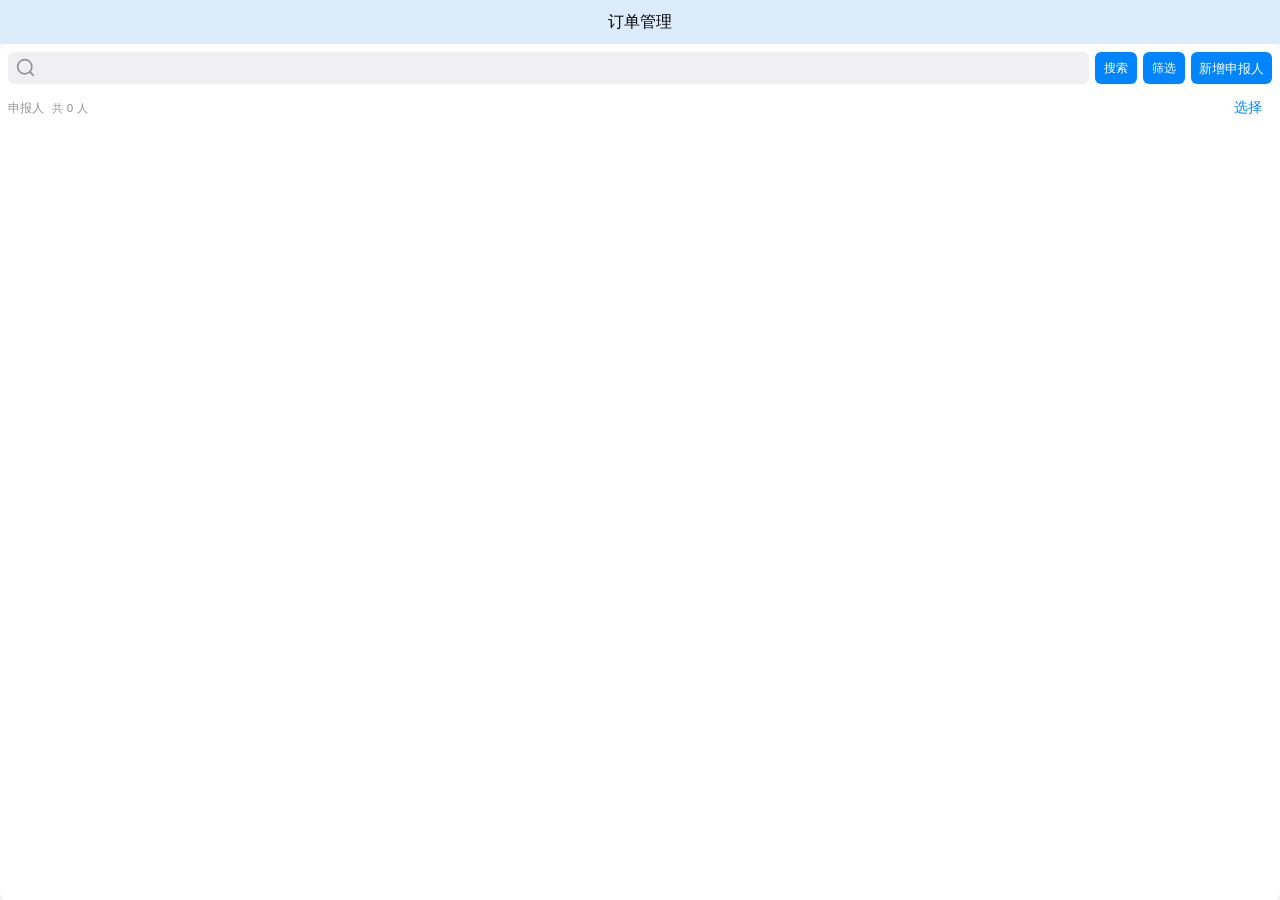
<file: QingSongStats/LegacyResources/OrdersWeb/orders-ui.html>
<!doctype html><html lang="zh-CN"><meta charset="utf-8"><meta name="viewport" content="width=device-width,initial-scale=1"><link rel="stylesheet" href="orders-donor.css"><style>html,body{width:100%;height:100%;margin:0}body{display:block;padding:0}.app{position:fixed;inset:0;height:auto;min-height:0}.screen{bottom:0}.declarant-detail,.declarant-settings{bottom:0} .bulk-actions{position:sticky;bottom:0} </style><body><main class="app" id="app">        <section class="screen orders-screen active" data-screen="orders" aria-label="订单页">
          <header class="primary-page-header"><h1>订单管理</h1><button id="refreshDraws" class="draw-refresh" type="button" aria-label="点击开奖">点击开奖</button></header>
          <div id="drawBoard" class="draw-board" aria-label="开奖号码，上滑折叠，折叠后下滑展开">
            <div id="drawPullIndicator" class="draw-pull-indicator" aria-hidden="true"><svg viewBox="0 0 24 24"><path d="M20 11a8 8 0 10-2.34 5.66M20 5v6h-6"/></svg><span>下拉刷新</span></div>
            <button id="drawCollapsedBar" class="draw-collapsed-bar" type="button" aria-label="展开开奖号码"><span>开奖号码</span><svg viewBox="0 0 24 24" aria-hidden="true"><path d="M6 15l6-6 6 6"/></svg></button>
            <div class="draw-row" data-draw-region="新澳"><span class="draw-identity"><strong>新澳</strong><small>—期</small></span><div class="draw-balls"><span class="draw-ball"><b>--</b><small>--/--</small></span><span class="draw-ball"><b>--</b><small>--/--</small></span><span class="draw-ball"><b>--</b><small>--/--</small></span><span class="draw-ball"><b>--</b><small>--/--</small></span><span class="draw-ball"><b>--</b><small>--/--</small></span><span class="draw-ball"><b>--</b><small>--/--</small></span><svg class="draw-plus" viewBox="0 0 24 24" data-icon-source="aui/draw-special-plus" aria-hidden="true"><path d="M12 5v14M5 12h14"/></svg><span class="draw-ball special"><b>--</b><small>--/--</small></span></div></div>
            <div class="draw-row" data-draw-region="香港"><span class="draw-identity"><strong>香港</strong><small>—期</small></span><div class="draw-balls"><span class="draw-ball"><b>--</b><small>--/--</small></span><span class="draw-ball"><b>--</b><small>--/--</small></span><span class="draw-ball"><b>--</b><small>--/--</small></span><span class="draw-ball"><b>--</b><small>--/--</small></span><span class="draw-ball"><b>--</b><small>--/--</small></span><span class="draw-ball"><b>--</b><small>--/--</small></span><svg class="draw-plus" viewBox="0 0 24 24" data-icon-source="aui/draw-special-plus" aria-hidden="true"><path d="M12 5v14M5 12h14"/></svg><span class="draw-ball special"><b>--</b><small>--/--</small></span></div></div>
            <div class="draw-row" data-draw-region="老澳"><span class="draw-identity"><strong>老澳</strong><small>—期</small></span><div class="draw-balls"><span class="draw-ball"><b>--</b><small>--/--</small></span><span class="draw-ball"><b>--</b><small>--/--</small></span><span class="draw-ball"><b>--</b><small>--/--</small></span><span class="draw-ball"><b>--</b><small>--/--</small></span><span class="draw-ball"><b>--</b><small>--/--</small></span><span class="draw-ball"><b>--</b><small>--/--</small></span><svg class="draw-plus" viewBox="0 0 24 24" data-icon-source="aui/draw-special-plus" aria-hidden="true"><path d="M12 5v14M5 12h14"/></svg><span class="draw-ball special"><b>--</b><small>--/--</small></span></div></div>
            <p id="drawRefreshHint" class="draw-refresh-hint" aria-live="polite" hidden>可下拉刷新开奖  长按手动修改</p>
          </div>
          <div class="declarant-area">
            <form id="orderSearchForm" class="order-search-wrap" role="search">
              <div class="order-search-row"><div class="order-search search-field"><svg class="sketch-icon" viewBox="0 0 23 23" aria-hidden="true" data-sketch-icon="search" data-sketch-source="LTEV5geHfLU8MOxkWklxL"></svg><input id="orderSearch" type="search" enterkeyhint="search" autocomplete="off" aria-label="搜索申报人、昵称或订单"><button id="clearOrderSearch" type="button" aria-label="清除搜索" hidden><svg viewBox="0 0 24 24" aria-hidden="true"><path d="M6 6l12 12M18 6L6 18"/></svg></button></div><button id="submitOrderSearch" class="order-query-action" type="submit">搜索</button><button id="toggleOrderFilters" class="order-query-action" type="button" aria-expanded="false" aria-pressed="false" aria-controls="orderFilters">筛选</button><button id="addOrderPerson" class="order-query-action" type="button">新增申报人</button></div>
              <div id="orderFilters" class="order-filters" role="group" aria-label="订单筛选条件" hidden><label><select id="orderFilterRegion" data-empty-label="彩种" aria-label="筛选彩种"><option value="">全部彩种</option></select></label><label><select id="orderFilterDeclarant" data-empty-label="申报人" aria-label="筛选申报人"><option value="">全部申报人</option></select></label><label><select id="orderFilterPlay" data-empty-label="玩法" aria-label="筛选玩法"><option value="">全部玩法</option></select></label><button id="resetOrderFilters" type="button">重置</button></div>
            </form>
            <div id="declarantToolbar" class="declarant-toolbar"><strong>申报人</strong><small id="selectionStatus">共 0 人</small><button id="orderIntegrityNotice" type="button" hidden aria-controls="orderIntegrityModal">订单数据待核对</button><button id="editDeclarants" type="button">选择</button></div>
            <div id="declarantList" class="declarant-list" role="list" aria-label="申报人列表"></div>
            <div id="orderEmpty" class="order-empty">没有找到相关申报人或订单</div>
            <div id="bulkActions" class="bulk-actions"><button id="selectAllDeclarants" type="button">全选</button><button id="viewDeclarants" type="button">详情</button><button id="transferDeclarants" type="button">申报人合并</button><button id="deleteDeclarants" type="button">删除</button></div>
          </div>
        </section>
        <section id="declarantDetail" class="declarant-detail" aria-label="申报人详情">
          <header class="detail-bar"><button id="closeDeclarantDetail" type="button" aria-label="返回订单页">返回</button><strong id="detailTitle">订单详情</strong><span></span></header>
          <div class="detail-identity"><span id="detailAvatar" class="declarant-avatar">幸</span><span class="detail-person-copy"><strong id="detailName">小幸运</strong><small id="detailNicknames">已接纳：幸运</small><small id="detailPricing">赔率配置：默认赔率</small></span><button id="openDeclarantSettings" class="detail-more" type="button" aria-label="选择赔率">选择赔率</button></div>
	          <p class="detail-caption section-caption"><span>订单详情与兑奖</span><span id="detailEditHint" class="detail-edit-hint" hidden>长按编辑/删除订单</span></p><div class="detail-tabs" role="tablist"><button class="active" data-detail-tab="settlement" role="tab" aria-selected="true">订单兑奖</button><button data-detail-tab="orders" role="tab" aria-selected="false">订单详情</button></div>
          <div id="detailOrderModes" class="detail-order-modes" role="tablist" aria-label="订单详情显示方式" hidden><button type="button" data-detail-order-mode="default" role="tab" aria-selected="true" class="active">默认详情</button><button type="button" data-detail-order-mode="original" role="tab" aria-selected="false">原单详情</button></div>
          <form id="detailSearchForm" class="detail-search-wrap" role="search" hidden><div class="search-field"><svg class="sketch-icon" viewBox="0 0 23 23" aria-hidden="true" data-sketch-icon="search" data-sketch-source="LTEV5geHfLU8MOxkWklxL"></svg><input id="detailSearch" type="search" enterkeyhint="search" autocomplete="off" aria-label="搜索订单详情" placeholder="搜索"><button id="clearDetailSearch" type="button" aria-label="清除搜索" hidden><svg viewBox="0 0 24 24" aria-hidden="true"><path d="M6 6l12 12M18 6L6 18"/></svg></button></div></form>
          <div class="detail-content">
            <div id="detailOrders" class="detail-pane" role="tabpanel"></div>
            <div id="detailSettlement" class="detail-pane active" role="tabpanel"></div>
            <div id="detailShareActions" class="detail-share-actions"><button id="copyDetailText" class="mobile-form-share" type="button">复制明细</button><button id="shareDetailImage" class="mobile-form-share" type="button">分享表单图片</button></div>
          </div>
        </section>
        <section id="personDirectory" class="declarant-settings" aria-label="申报人设置列表"><header class="detail-bar"><button id="closePersonDirectory" aria-label="返回">返回</button><strong>申报人设置</strong><span></span></header><div class="directory-body"><form id="directorySearchForm" class="directory-search"><input id="directorySearch" placeholder="搜索申报人" aria-label="搜索申报人"><button>搜索</button></form><form id="directoryAddForm" class="directory-add"><input id="directoryName" placeholder="输入名称" maxlength="40" aria-label="输入名称"><button type="submit">＋ 新增申报人</button></form><div class="directory-caption"><span>申报人列表</span><button id="directorySelection" type="button">选择</button></div><div id="directorySelectionBar" hidden><button id="directoryAll">全选</button><span id="directoryCount">已选0项</span><button id="directoryDelete">删除</button></div><div id="directoryRows"></div></div></section><section id="declarantSettings" class="declarant-settings" aria-label="申报人设置">
          <header class="detail-bar"><button id="closeDeclarantSettings" type="button" aria-label="返回申报人详情">返回</button><strong id="declarantSettingsTitle">申报人设置</strong><span></span></header>
          <div class="settings-body">
            <div class="settings-group policy-card"><button id="renameDeclarantTrigger" class="aui-select-trigger policy-card-trigger" type="button"><span>申报人名称</span><span id="declarantNameLabel" class="policy-current"></span><svg class="sketch-icon" viewBox="0 0 24 24" aria-hidden="true" data-sketch-icon="chevron"></svg></button></div>
            <div class="settings-group policy-card"><button id="personPricingTrigger" class="aui-select-trigger policy-card-trigger" type="button" aria-expanded="false"><span>赔率选择</span><span id="personPricingLabel" class="policy-current"></span><span class="clear-chevron down-chevron" aria-hidden="true"></span></button><div id="personPricingOptions" hidden></div></div>
            
          </div>
        </section>
        <div id="drawEditModal" class="draw-edit-modal" role="dialog" aria-modal="true" aria-labelledby="drawEditTitle"><div class="draw-editor"><h3 id="drawEditTitle">编辑开奖号码</h3><p>依次填写6个平码与1个特码</p><div id="drawInputs" class="draw-inputs"></div><div class="draw-editor-actions"><button id="clearDrawEdit" class="clear-draw" type="button">清空</button><button id="cancelDrawEdit" type="button">取消</button><button id="saveDrawEdit" class="primary" type="button">保存</button></div></div></div>        <div id="declarantRenameModal" class="order-edit-modal" role="dialog" aria-modal="true" aria-labelledby="declarantRenameTitle"><div class="order-editor"><h3 id="declarantRenameTitle">修改申报人名称</h3><label><span>名称</span><input id="declarantRenameInput" aria-label="申报人名称" autocomplete="off"></label><div class="order-editor-actions"><button id="cancelDeclarantRename" type="button">取消</button><button id="saveDeclarantRename" class="primary" type="button">保存修改</button></div></div></div>	        <div id="orderGroupActions" class="order-group-sheet" role="menu" aria-label="订单操作"><button id="editOrderGroup" type="button" role="menuitem">修改</button><button id="insertOrderGroup" type="button" role="menuitem">插入订单</button><button id="deleteOrderGroup" class="danger" type="button" role="menuitem">删除</button></div></main><script src="orders-icons.js"></script><script src="orders-form.js"></script><script src="orders-renderers.js"></script><script src="orders-projection.js"></script><script src="orders-canvas.js"></script><script src="orders-ui.js"></script></body></html>
</file>
<file: QingSongStats/LegacyResources/OrdersWeb/orders-donor.css>
/* AUI-2.0.8 — 唯一活动样式。来源：无标题.sketch；布局网格4dp。 */
:root {
  color-scheme: light;
  --primary:#0085ff; --primary-soft:#e8f4fd; --primary-pressed:#087fc8;
  --page:#f4f4f6; --surface:#fff; --subtle:#f0f0f2; --system-chrome-surface:#dcecfb;
  --text:#333; --text-secondary:#5e5e5e; --weak:#939297; --muted:#939297; --hint:#a8a8ad;
  --line:#d4d4d4; --soft-line:#f0f0f2; --danger:#e35252; --danger-soft:#fff0f0;
  --success:#00a140; --attention:#bd7900; --attention-soft:#fff7e2;
  --recognized-nickname:#a96b06; --recognized-prefix:#3255fa; --recognized-text:#20242c;
  --review-issue-background:#000; --review-issue-text:var(--surface);
  --draw-red:#e35252; --draw-blue:#2a82e4; --draw-green:var(--success); --draw-ring-width:3.6px;
  --android-font:system-ui,Roboto,"Noto Sans CJK SC","Noto Sans SC",sans-serif;
  --font-scale:1; --font-title:calc(16px * var(--font-scale)); --font-name:calc(14px * var(--font-scale)); --font-data:calc(12px * var(--font-scale)); --font-nav:calc(11px * var(--font-scale));
  --line-title:calc(24px * var(--font-scale)); --line-name:calc(20px * var(--font-scale)); --line-data:calc(17px * var(--font-scale)); --line-nav:calc(16px * var(--font-scale));
  --space-1:4px; --space-2:8px; --space-3:12px; --space-4:16px;
  --selection-size:24px; --radius-surface:8px; --radius-control:6px; --radius-submit:10px; --radius-avatar:5px;
  --header-height:44px; --tab-height:56px; --control-height:32px; --icon-size:24px; --search-icon-size:20px;
  --screen-width:390px; --screen-height:760px; --risk-chart-height:212px;
  --dialog-max-width:320px; --dialog-padding:var(--space-4);
  font-family:var(--android-font); font-size:var(--font-data); color:var(--text); background:var(--page);
}
*{box-sizing:border-box;min-width:0}
html,body{margin:0;min-height:100%;max-width:100%;overflow-x:hidden}
body{display:grid;place-items:center;padding:8px;background:var(--page);-webkit-font-smoothing:antialiased}
button,input,select,textarea,[contenteditable]{font:inherit;color:inherit;-webkit-tap-highlight-color:transparent}
button{position:relative;cursor:pointer;touch-action:manipulation;user-select:none}
button:disabled{cursor:default;opacity:.4}
button,input,select,textarea{box-shadow:none;outline:0}
button{border:0;background:transparent}
button:focus-visible{outline:1px solid var(--text-secondary);outline-offset:-2px}
input,select,textarea{border:0;border-radius:var(--radius-control);background:var(--subtle);padding:0 8px;max-width:100%}
input,select{height:var(--control-height)}
input::placeholder,textarea::placeholder{color:var(--hint);opacity:1}
input:focus::placeholder,textarea:focus::placeholder{opacity:0}
input:focus,input:focus-visible,select:focus,select:focus-visible,textarea:focus,textarea:focus-visible{outline:0}
textarea{resize:none;padding:8px;line-height:var(--line-data)}
input[type=checkbox]{accent-color:var(--primary);width:18px;height:18px;margin:0}
[hidden]{display:none!important}
p,h1,h2,h3,pre{margin:0}
svg{display:block;flex-shrink:0;shape-rendering:geometricPrecision}
svg:not([data-sketch-icon]){fill:none;stroke:currentColor;stroke-width:1.33;stroke-linecap:round;stroke-linejoin:round}
.sketch-icon{width:var(--icon-size);height:var(--icon-size);stroke:none;fill:none;overflow:visible}
.preview-shell{width:min(var(--screen-width),100%);max-width:100%}
.device{position:relative;overflow:hidden;border:1px solid #d4d4d4;border-radius:24px;background:var(--page)}
.system-status{height:24px;display:flex;align-items:center;justify-content:space-between;padding:0 16px;color:#000;background:var(--system-chrome-surface);font-size:var(--font-nav);line-height:16px}
.system-icons{display:flex;align-items:center;gap:var(--space-1)}.system-icons svg{width:auto;height:10px}.system-icons strong{font-weight:500}
.system-gesture{height:24px;display:grid;place-items:center;background:var(--system-chrome-surface)}.system-gesture::after{content:"";width:96px;height:4px;border-radius:4px;background:#333}
.app{height:min(var(--screen-height),calc(100dvh - 66px));min-height:400px;width:100%;position:relative;overflow:hidden;background:var(--page)}
.screen{display:none;position:absolute;inset:0 0 var(--tab-height);min-height:0;overflow:hidden;background:var(--page)}
.screen.active{display:grid}
.primary-page-header,.subpage-bar,.detail-bar{height:var(--header-height);display:grid;grid-template-columns:48px minmax(0,1fr) 48px;align-items:center;padding:0 8px;background:var(--system-chrome-surface);flex-shrink:0}
.primary-page-header h1,.subpage-bar>strong,.detail-bar>strong{grid-column:2;grid-row:1;text-align:center;font-size:var(--font-title);line-height:var(--line-title);font-weight:500;color:#000;overflow-wrap:anywhere}
.primary-page-header>button{grid-column:3;grid-row:1}
.primary-page-header button,.subpage-bar button,.detail-bar button{height:var(--header-height);min-width:44px;display:flex;align-items:center;justify-content:center;color:var(--text)}
.primary-page-header svg,.subpage-bar svg,.detail-bar svg{width:var(--icon-size);height:var(--icon-size)}
.draw-refresh .sketch-icon{padding:var(--space-1)}.draw-refresh .sketch-icon path{vector-effect:non-scaling-stroke}
.subpage-bar>button:first-child,.detail-bar>button:first-child{grid-column:1;grid-row:1;justify-content:flex-start}
.subpage-action{font-size:var(--font-data)}
.nav{position:absolute;z-index:30;inset:auto 0 0;height:var(--tab-height);display:grid;grid-template-columns:repeat(var(--main-nav-count,4),minmax(0,1fr));background:var(--system-chrome-surface)}
.nav button{height:56px;display:flex;align-items:center;justify-content:center;color:#66788a;padding:4px 0;border-radius:18px;background:transparent}
.nav-visual{display:flex;flex-direction:column;align-items:center;justify-content:center;gap:0}
.nav .sketch-icon{width:24px;height:24px}.nav-label{font-size:var(--font-nav);line-height:16px;font-weight:400}
.nav .icon-active,.nav button.active .icon-inactive{display:none}.nav button.active .icon-active{display:block}.nav button.active{color:var(--primary);background:#e8f4fd}
.app.secondary-page>.nav{display:none}.app.secondary-page>.screen{bottom:0}
.entry-screen{--entry-action-height:40px;--entry-action-gap:var(--space-2);grid-template-rows:var(--header-height) minmax(0,1fr) var(--entry-action-height)}
.entry-workspace{display:grid;grid-template-rows:repeat(2,minmax(0,1fr));gap:var(--space-2);min-height:0;padding:0}
.paper{position:relative;overflow:auto;min-height:0;border:0;border-radius:var(--radius-surface);background:#fff;overscroll-behavior:contain}
.source,.recognized{padding:8px;font-size:var(--font-data);line-height:var(--line-data);overflow-wrap:anywhere;word-break:break-word;color:var(--text);min-height:100%}
.source{padding-left:34px;white-space:pre-wrap;outline:0;caret-color:#000}.source:focus-visible{outline:0}
.source-comparison-rail{position:absolute;top:0;left:6px;width:22px;pointer-events:none}.comparison-capsule{display:grid;place-items:center;width:20px;height:13px;padding:0;border:0;border-radius:4px;background:#e5e7eb;color:#505761;font-size:11px;font-weight:400;line-height:13px;font-variant-numeric:tabular-nums;pointer-events:auto}.comparison-capsule[data-active="true"]{background:#cfe3ff;color:#174f9f}.comparison-capsule:focus-visible{outline:2px solid var(--primary);outline-offset:1px}.source-comparison-rail .comparison-capsule{position:absolute;left:0}
.source .mark-located{background:var(--primary);color:var(--surface);text-decoration:none}
.risk-number-table tbody tr{cursor:pointer;outline:0}
.risk-number-table tbody tr:active,.risk-number-table tbody tr.is-selected{background:var(--primary-soft,#e5f2ff);box-shadow:inset 3px 0 var(--primary)}
.risk-number-table tbody tr:focus-visible{box-shadow:inset 0 0 0 1px var(--primary)}
#submitMain[aria-busy="true"]{display:inline-flex;align-items:center;justify-content:center;gap:var(--space-2);opacity:1}
#submitMain[aria-busy="true"]::before{content:"";position:static;inset:auto;pointer-events:none;width:14px;height:14px;flex-shrink:0;border:2px solid rgba(255,255,255,.4);border-top-color:#fff;border-radius:50%;animation:rotate .7s linear infinite;will-change:transform}
@media(prefers-reduced-motion:reduce){#submitMain[aria-busy="true"]::before{animation:none}}
.recognized .group{position:relative;padding-left:26px}.recognized .group+.group{margin-top:8px}.recognized .group>.comparison-capsule{position:absolute;left:0;top:1px}.recognized .group[data-comparison-active="true"]>.nickname,.recognized .group[data-comparison-active="true"]>.order-line{background:#edf5ff}.recognized .nickname{display:block;color:var(--recognized-nickname);margin:0;padding:0;text-align:left;font-size:var(--font-data);line-height:var(--line-data);font-weight:400}
.recognized .prefix{color:var(--recognized-prefix)}.recognized .order-line{display:block;line-height:var(--line-data)}.recognized .order-data{display:inline;color:var(--recognized-text)}.recognized .order-segment+.order-segment{margin-inline-start:1.25em}
.recognized .order-item{display:inline;padding:0;text-align:left;white-space:normal;overflow-wrap:anywhere;line-height:inherit}
.recognized .order-segment+.order-segment .order-item{max-width:calc(100% - 1.25em)}
.detail-order-review{font-size:var(--font-data);line-height:var(--line-data);font-weight:400;color:var(--weak);overflow-wrap:anywhere}
.detail-order-category{display:inline-block;margin-right:4px;padding:0 3px;border:1px solid #abc8ee;border-radius:3px;background:#eff5ff;color:#315996;font-size:var(--font-data);line-height:var(--line-data);vertical-align:baseline}
.recognized .review-row{display:block;width:100%;text-align:left;padding:4px;background:var(--danger-soft);color:var(--danger);font-size:var(--font-data);line-height:var(--line-data);overflow-wrap:anywhere;cursor:pointer}
.review-label{color:var(--weak)}.review-reason{color:var(--danger)}
.review-snippet{display:block;color:var(--recognized-text)}
.review-issue{padding:0 2px;background:var(--review-issue-background);color:var(--review-issue-text)}
.review-diagnosis{display:grid;grid-template-columns:28px minmax(0,1fr);gap:var(--space-1)}
.entry-actions{position:relative;z-index:24;height:var(--entry-action-height);display:flex;align-items:center;gap:var(--entry-action-gap);padding:4px var(--entry-action-gap);background:var(--page)}
.entry-actions .pending-count{order:0;flex:1;min-width:0;color:var(--weak);font-size:var(--font-data);line-height:var(--line-data);white-space:normal}
.pending-count:empty{display:none}.has-pending .action-spacer{display:none}
.entry-actions .action-spacer{flex:1;order:1}
.entry-actions .pending-nav{display:none;order:3;gap:var(--entry-action-gap);flex:none;align-items:center}.has-pending .pending-nav{display:flex}
.pending-nav button{display:grid;place-items:center;width:var(--control-height);height:var(--control-height);flex:none;border-radius:var(--radius-surface);background:#a6a6a6;color:#fff;padding:0}
.pending-nav svg{position:relative;z-index:1}
.pending-nav button:disabled{opacity:.45}.pending-nav button:disabled{background:#bfbfbf}.entry-actions .pricing-choice{display:none;order:2}.has-multi-pricing .pricing-choice{display:block}
.pricing-choice select{width:88px;height:32px;font-size:var(--font-data)}
.submit-main{order:4;width:160px;height:var(--control-height);flex-shrink:0;margin-left:auto;border-radius:var(--radius-submit);background:var(--primary);color:#fff;font-size:var(--font-title);font-weight:500;line-height:var(--line-title)}
.entry-screen.has-multi-pricing .pricing-choice{flex:1;min-width:0}.entry-screen.has-multi-pricing .submit-main{width:clamp(144px,40vw,160px)}.entry-screen.has-multi-pricing .action-spacer{display:none}.entry-screen.has-multi-pricing .pending-count{position:absolute;width:1px;height:1px;overflow:hidden;clip-path:inset(50%);padding:0;margin:-1px}.entry-actions .flat-select-trigger{height:var(--control-height)}.entry-actions .flat-select-trigger>span{overflow:hidden;text-overflow:ellipsis;white-space:nowrap}



.policy-switch{position:relative;width:40px;height:18px;padding:2px;border:0;border-radius:var(--radius-submit);background:#bfbfbf;flex-shrink:0}
.policy-switch::before{content:"";position:absolute;inset:-15px -4px}
.policy-switch span{display:block;width:14px;height:14px;background:#fff;border-radius:50%;transition:transform .14s}
.policy-switch[aria-checked=true]{background:var(--primary)}
.policy-switch[aria-checked=true] span{transform:translateX(22px)}
.orders-screen{grid-template-rows:var(--header-height) auto minmax(0,1fr);gap:0}
.draw-board{position:relative;margin:0 0 4px;border-radius:var(--radius-surface);background:#fff;padding:4px 8px;touch-action:pan-x;overflow:hidden}
.draw-row{position:relative;display:grid;grid-template-columns:48px minmax(0,1fr);gap:var(--space-2);min-height:44px;align-items:center;padding:0;margin-bottom:4px}
.draw-row:not([data-draw-divider]){margin-bottom:0}.draw-row[data-draw-divider]::after{content:"";position:absolute;left:var(--draw-divider-left);right:var(--draw-divider-right);bottom:-2.5px;height:1px;background:var(--soft-line)}
.draw-identity{align-self:start}.draw-identity strong{display:block;color:#000;font-size:var(--font-name);font-weight:500;line-height:var(--line-name)}.draw-identity small{display:block;color:var(--weak);font-size:var(--font-nav);line-height:16px;overflow-wrap:anywhere}
.draw-balls{display:grid;grid-template-columns:repeat(6,minmax(0,1fr)) 12px minmax(0,1fr);gap:2px;align-items:start}
.draw-ball{display:grid;justify-items:center;gap:0;min-width:0}.draw-ball b{width:28px;height:28px;display:grid;place-items:center;position:relative;border:0;--draw-ring-color:var(--weak);border-radius:50%;font-size:var(--font-title);line-height:var(--line-name);font-weight:500;color:#333;font-variant-numeric:tabular-nums}
svg.draw-ring{position:absolute;inset:0;width:28px;height:28px;fill:none;stroke:var(--draw-ring-color);stroke-width:var(--draw-ring-width);pointer-events:none}.draw-ring circle{r:calc(14px - var(--draw-ring-width)/2)}
.draw-ball small{font-size:var(--font-nav);line-height:16px;color:#5e5e5e;white-space:nowrap;letter-spacing:0}
.ball-red b{--draw-ring-color:var(--draw-red)}.ball-blue b{--draw-ring-color:var(--draw-blue)}.ball-green b{--draw-ring-color:var(--draw-green)}
.draw-plus{width:12px;height:28px;color:var(--weak)}
.draw-collapsed-bar{display:none;width:100%;height:32px;align-items:center;justify-content:space-between;padding:0;color:var(--weak);font-size:var(--font-data)}.draw-collapsed-bar svg{width:24px;height:24px}
.draw-board.is-collapsed .draw-row{display:none}.draw-board.is-collapsed .draw-collapsed-bar,.draw-board.is-empty .draw-collapsed-bar{display:flex}
.draw-refresh-hint{margin:4px 0 0;text-align:center;color:var(--hint);font-size:var(--font-data);line-height:16px}
.draw-pull-indicator{display:none;position:absolute;z-index:4;top:0;left:50%;align-items:center;gap:var(--space-1);background:#fff;padding:4px 8px;color:var(--weak);font-size:var(--font-data);pointer-events:none}.draw-pull-indicator.show{display:flex}.draw-pull-indicator svg{width:16px;height:16px}
.draw-refresh.loading svg{animation:rotate 1s linear infinite}@keyframes rotate{to{transform:rotate(360deg)}}
.declarant-area{min-height:0;display:grid;grid-template-rows:auto 32px minmax(0,1fr) auto;background:#fff;border-radius:var(--radius-surface);overflow:hidden;position:relative}
.order-search-wrap{grid-row:1;padding:var(--space-2)}.order-search-row{display:grid;grid-template-columns:minmax(0,1fr) repeat(2,48px);align-items:center;gap:var(--space-2)}.order-query-action{height:var(--control-height);padding:0 var(--space-2);border-radius:var(--radius-control);background:var(--primary);color:var(--surface);font-size:var(--font-data);line-height:var(--line-data);white-space:nowrap}.order-query-action:active,.order-query-action[aria-expanded=true],.order-query-action[aria-pressed=true]{background:var(--primary-pressed)}.search-field{height:var(--control-height);display:flex;align-items:center;gap:var(--space-1);padding:0 var(--space-2);background:var(--subtle);border-radius:var(--radius-control);color:var(--weak)}
.search-field>svg{width:var(--search-icon-size);height:var(--search-icon-size)}.search-field input{flex:1;background:none;padding:0;font-size:var(--font-title);line-height:var(--line-title)}.search-field button{width:24px;height:32px;padding:0}.search-field button svg{width:20px;height:20px}.search-field input:focus,.search-field input:focus-visible{outline:0;border:0;box-shadow:none}.search-field input::-webkit-search-cancel-button,.search-field input::-webkit-search-decoration{-webkit-appearance:none;appearance:none;display:none}
.declarant-toolbar{grid-row:2;display:flex;align-items:center;gap:var(--space-2);padding:0 8px;color:var(--weak);font-size:var(--font-data)}.declarant-toolbar strong{font-weight:500}.declarant-toolbar small{font-size:var(--font-nav)}.declarant-toolbar button{margin-left:auto;min-width:48px;height:32px;color:var(--text)}
.declarant-list{grid-row:3;grid-column:1;min-height:0;overflow:auto;padding:0 8px}.declarant-letter{display:none}
.declarant-row{position:relative;width:100%;min-height:44px;display:grid;grid-template-columns:36px minmax(0,1fr) auto 24px;gap:var(--space-2);align-items:center;padding:4px 0;background:#fff;text-align:left}
.declarant-row::after{content:"";position:absolute;left:44px;right:0;bottom:0;height:1px;background:var(--soft-line)}.declarant-row:last-child::after{display:none}
.declarant-avatar{width:36px;height:36px;border-radius:5px;display:grid;place-items:center;background:var(--primary);color:#fff;font-size:22px;line-height:32px;font-weight:400}
.declarant-copy strong{display:block;font-size:var(--font-name);line-height:var(--line-name);font-weight:500;color:#000;overflow-wrap:anywhere}.declarant-copy small{display:block;color:var(--weak);font-size:var(--font-nav);line-height:16px;overflow-wrap:anywhere}.declarant-copy small:empty{display:none}
.declarant-metric{display:flex;align-items:baseline;justify-content:flex-end;gap:var(--space-2);font-variant-numeric:tabular-nums;color:var(--weak)}.declarant-metric small{font-size:var(--font-nav);white-space:nowrap}.declarant-metric b{font-size:var(--font-name);line-height:var(--line-name);font-weight:500;white-space:nowrap}
.declarant-chevron{width:24px;height:24px;color:var(--weak)}.select-dot{display:none}.edit-mode .declarant-row{grid-template-columns:24px 36px minmax(0,1fr) auto}.edit-mode .declarant-chevron{display:none}.edit-mode .select-dot{display:grid}
.bulk-actions{display:none;grid-row:4;grid-template-columns:repeat(4,1fr);gap:var(--space-2);padding:8px;background:var(--page)}.bulk-actions.show{display:grid}.bulk-actions button{height:32px;border-radius:var(--radius-control);background:#fff}.bulk-actions button:last-child{color:var(--danger)}.bulk-settle{color:var(--primary)}
.order-empty{display:none;grid-row:3;grid-column:1;align-self:start;padding:var(--space-4) var(--space-2);color:var(--weak);text-align:center;font-size:var(--font-data)}.order-empty.show{display:block}
.declarant-detail,.declarant-settings{display:none;position:absolute;z-index:35;inset:0;background:var(--page);overflow:hidden}
.declarant-detail.show{display:grid;grid-template-rows:var(--header-height) auto auto 40px auto minmax(0,1fr)}.declarant-detail.show.show-order-modes{grid-template-rows:var(--header-height) auto auto 40px auto auto minmax(0,1fr)}
.detail-identity{display:grid;grid-template-columns:52px minmax(0,1fr) 92px;gap:var(--space-2);align-items:start;padding:0 12px;min-height:0}
.detail-identity .declarant-avatar{width:50px;height:50px;font-size:28px;line-height:40px}.detail-person-copy strong{display:block;font-size:var(--font-title);font-weight:500;line-height:var(--line-title);color:#000}.detail-person-copy small{display:block;color:var(--weak);font-size:var(--font-data);line-height:var(--line-data);overflow-wrap:anywhere}.detail-more{height:48px;width:48px;display:grid;place-items:center;color:var(--weak)}.detail-more svg{width:var(--icon-size);height:var(--icon-size)}
.detail-caption{display:flex;align-items:flex-end;justify-content:space-between;gap:var(--space-2);flex-wrap:wrap;min-height:24px;padding-bottom:var(--space-1)!important;margin:var(--space-2) 12px 0!important}.detail-edit-hint{margin-left:auto;text-align:right;font-size:var(--font-data);line-height:var(--line-data);font-weight:400;color:var(--hint)}
.detail-tabs{display:grid;grid-template-columns:1fr 1fr;margin:0 12px;background:#fff;border-radius:var(--radius-surface) 8px 0 0}.detail-tabs button,.detail-order-modes button{position:relative;padding:0 8px;color:#000}.detail-tabs button{font-size:var(--font-title);line-height:var(--line-title);color:var(--text-secondary)}.detail-tabs button.active{color:var(--primary)!important}.detail-tabs button.active::after,.detail-order-modes button.active::after{content:"";position:absolute;bottom:0;left:calc(50% - 16px);width:32px;height:3px;background:var(--primary)}
.detail-order-modes{display:grid;grid-template-columns:repeat(2,minmax(0,1fr));margin:0 12px;padding:0 8px;background:#fff;border-bottom:1px solid var(--soft-line)}.detail-order-modes[hidden]{display:none}.detail-order-modes button{min-height:30px;font-size:var(--font-name);line-height:var(--line-name);color:var(--text-secondary)}.detail-order-modes button.active{color:var(--primary)!important}
#declarantDetail .settlement-display-controls button.active{color:var(--primary)!important}
#declarantDetail .detail-order-modes button.active{color:var(--primary)!important}
.detail-search-wrap{margin:0 12px;padding:var(--space-1) 8px;background:var(--surface)}.detail-search-wrap .search-field{background:var(--subtle)}
.detail-content{min-height:0;overflow:auto;margin:0 12px 12px;border-radius:0 0 8px 8px;background:#fff}.detail-pane{display:none}.detail-pane.active{display:block}
.detail-order{position:relative;display:grid;grid-template-columns:minmax(0,1fr) auto;gap:var(--space-1);padding:8px 8px;font-size:var(--font-data);line-height:var(--line-data);align-items:start}
.detail-order.detail-message-end::after{content:"";position:absolute;left:8px;right:8px;bottom:0;height:1px;background:var(--soft-line)}.detail-order-copy{display:grid;grid-template-columns:max-content minmax(0,1fr);gap:var(--space-1);min-width:0}.detail-order-heading{display:flex;align-items:flex-start;gap:var(--space-1)}.detail-order-prefix{display:flex;flex:none;width:var(--detail-prefix-width,calc(60px * var(--font-scale)));flex-direction:column;align-items:flex-start;gap:0}.detail-order-copy strong{display:block;width:100%;font-size:var(--font-data);line-height:var(--line-data);color:var(--text-secondary);font-weight:400;white-space:nowrap}.detail-order-win{color:var(--danger);font-size:var(--font-data);line-height:var(--line-data);font-weight:400}.detail-order-copy p{font-size:var(--font-data);line-height:var(--line-data);overflow-wrap:anywhere}.detail-order-total{font-size:var(--font-data);white-space:nowrap;font-variant-numeric:tabular-nums}
.settlement-sheet{padding:16px 16px 8px;font-family:var(--android-font);font-size:var(--font-data);font-weight:400;line-height:var(--line-data);white-space:pre-wrap;overflow-wrap:anywhere;word-break:break-all;font-variant-numeric:tabular-nums}
.settlement-water-toggle,.mobile-form-water-toggle{padding:0;border:0;border-bottom:1px dotted currentColor;border-radius:0;background:transparent;color:inherit;font:inherit;line-height:inherit;text-align:left;cursor:pointer}.settlement-water-toggle:focus-visible,.mobile-form-water-toggle:focus-visible{outline:2px solid var(--accent);outline-offset:2px}.settlement-water-details{color:var(--text-secondary)}
.detail-order-sequence{display:block;flex:none;color:var(--weak);font-size:var(--font-data);line-height:var(--line-data);font-weight:400;font-variant-numeric:tabular-nums;white-space:nowrap}.detail-order-sequence-empty{visibility:hidden}
.detail-original-copy{display:grid;grid-template-columns:max-content minmax(0,1fr);gap:var(--space-1);min-width:0}.detail-original-copy+.detail-order-total{align-self:end}.detail-original-text{margin:0;white-space:pre-wrap;overflow-wrap:anywhere;word-break:break-word}.detail-original-missing{color:var(--weak)}.detail-order-hit,.detail-original-hit{background:var(--danger);color:#fff;border-radius:2px}.detail-original-status-list{grid-column:2;display:grid;gap:2px}.detail-original-status{color:var(--text-secondary);font-size:var(--font-data);line-height:var(--line-data)}.detail-original-status.is-win{color:var(--danger)}
.detail-empty{padding:var(--space-3) 8px;color:var(--weak);font-size:var(--font-data)}
.settlement-copy{display:block;height:32px;margin:24px 8px 8px auto;padding:0 8px;border:1px solid var(--line);border-radius:var(--radius-control);background:#fff;font-size:var(--font-data)}
.declarant-settings{z-index:45}.declarant-settings.show{display:grid;grid-template-rows:var(--header-height) minmax(0,1fr)}
.settings-body,.settings-home-content,.management-content,.pricing-scroll,.preset-page{min-height:0;overflow:auto;padding:0 12px 12px;overscroll-behavior:contain}
.settings-screen,.management-screen,.replacement-screen{grid-template-rows:var(--header-height) minmax(0,1fr)}
.settings-home-content{display:flex;flex-direction:column;gap:24px}
.license-summary{padding:var(--space-3) var(--space-4);flex-shrink:0}
.license-summary h2{margin:0 0 var(--space-4);font-size:var(--font-title);line-height:var(--line-title);font-weight:500;overflow-wrap:anywhere}
.license-summary dl{margin:0;display:grid;gap:var(--space-3)}.license-summary dl>div{display:grid;gap:var(--space-1)}
.license-summary dt{font-size:var(--font-data);line-height:var(--line-data);color:var(--text-secondary)}.license-summary dd{margin:0;font-size:var(--font-data);line-height:var(--line-data);overflow-wrap:anywhere;word-break:break-all}
.license-summary .about-machine-heading{display:flex;align-items:center;justify-content:space-between;gap:var(--space-2)}.about-machine-heading dt{flex:1;min-width:0}
.surface-list,.settings-group,.preset-list{background:#fff;border:0;border-radius:var(--radius-surface);overflow:hidden}
.settings-group{margin-bottom:16px;overflow:visible}
.setting-link,.policy-row{position:relative;min-height:48px;display:flex;align-items:center;justify-content:space-between;gap:var(--space-2);width:100%;padding:8px 16px;text-align:left;color:#000;font-size:var(--font-title);line-height:var(--line-title)}
.setting-link:not(:last-child)::after,.policy-row:not(:last-child)::after{content:"";position:absolute;left:16px;right:16px;bottom:0;height:1px;background:var(--soft-line)}
.setting-link>.sketch-icon{color:var(--weak)}.policy-row{flex-wrap:wrap}.policy-row>span{flex:1;min-width:120px}.policy-row .aui-select{flex:0 1 180px}
.section-caption,.settings-caption{margin:8px 4px 4px;color:var(--weak);font-size:var(--font-data);line-height:16px;font-weight:500}
.management-search{margin-bottom:12px}.management-search .search-field{background:var(--surface)}
.management-editor,.pricing-batch,.preset-editor{min-height:48px;display:grid;gap:var(--space-2);align-items:center;padding:var(--space-2) 0;background:transparent;border-radius:0}
.management-editor{grid-template-columns:minmax(0,1fr) max-content}
.pricing-transfer-actions{display:flex;gap:var(--space-2);padding:4px 0 8px}.pricing-transfer-actions button{flex:1;min-width:0;min-height:var(--control-height);background:var(--surface);border:1px solid var(--soft-line);border-radius:var(--radius-surface)}
.pricing-export-options{max-height:min(40vh,320px);overflow-y:auto;border:1px solid var(--soft-line)}
.pricing-export-options .management-row.selected{background:var(--primary-soft)}
.management-editor input,.pricing-batch input,.preset-editor input{width:100%;height:var(--control-height);background:var(--surface)}
.management-editor button,.pricing-batch button,.preset-editor button{width:100%;height:var(--control-height);min-width:60px;white-space:nowrap}
.pricing-batch>*{width:100%;height:var(--control-height)}
.management-editor .add-action{display:flex;align-items:center;justify-content:center;gap:4px;padding:0 8px;white-space:nowrap}.add-action svg{width:24px;height:24px;fill:none;stroke:currentColor;stroke-width:2;stroke-linecap:round}
.management-content>.section-caption{margin-top:20px}
.management-list-caption{display:flex;align-items:center;justify-content:space-between;gap:var(--space-2);margin:12px 4px 4px;min-height:32px}.management-list-caption>.section-caption{margin:0}.management-list-caption>.subpage-action{height:32px;padding:0 8px}.management-selection-bar{display:flex;align-items:center;gap:var(--space-2);min-height:40px;margin-bottom:4px;padding:4px 8px;background:#fff;border-radius:var(--radius-surface);font-size:var(--font-data)}.management-selection-bar[hidden]{display:none}.management-row-name{flex:1;min-width:0;overflow-wrap:anywhere}.management-row .selection-state>.sketch-icon{color:var(--primary)}.management-row:disabled .selection-state{opacity:.35}.management-row .management-row-protection{flex:none;color:var(--hint);font-size:var(--font-data)}
.primary,.preset-editor button,.pricing-save,.confirm,.ping-add{background:var(--primary);color:#fff;border:0;border-radius:var(--radius-control);height:32px;padding:0 8px;font-weight:500}
.primary:active,.submit-main:active{background:var(--primary-pressed)}
.risk-conditions .primary:disabled{opacity:1;background:var(--primary)}
.management-row{position:relative;display:flex;align-items:center;gap:var(--space-2);justify-content:space-between;width:100%;min-height:52px;padding:8px 16px;background:#fff;text-align:left;font-size:var(--font-title);line-height:var(--line-title)}.management-row::after{content:"";position:absolute;left:16px;right:16px;bottom:0;height:1px;background:var(--soft-line)}.management-row:last-child::after{display:none}.management-row .sketch-icon{color:var(--weak)}
.preset-editor{grid-template-columns:minmax(0,1fr) 24px minmax(0,1fr) 60px}.preset-editor input{font-size:var(--font-data)}.preset-replace-icon{width:24px;height:24px;color:var(--weak);justify-self:center}.preset-item{position:relative;display:grid;grid-template-columns:minmax(0,1fr);align-items:center;padding:8px 16px;min-height:48px}.preset-item::after{content:"";position:absolute;bottom:0;left:16px;right:16px;height:1px;background:var(--soft-line)}.preset-item:last-child::after{display:none}.preset-item-copy{display:grid;grid-template-columns:minmax(0,1fr) 24px minmax(0,1fr);gap:var(--space-2);align-items:center}.preset-item-copy b,.preset-item-copy strong{font-weight:400;font-size:var(--font-title);line-height:var(--line-title);overflow-wrap:anywhere}.preset-item-copy strong{padding-left:24px}.preset-item-select{display:none;padding:0;width:24px;height:32px}
.preset-selection-bar{display:none;align-items:center;gap:var(--space-2);min-height:40px;margin-top:8px;padding:4px 8px;background:#fff;border-radius:var(--radius-surface)}.selection-mode .preset-selection-bar{display:flex}.preset-select-all{display:flex;align-items:center;gap:var(--space-2);min-height:32px}.preset-delete-selected{margin-left:auto;color:var(--danger);height:32px;padding:0 8px}.selection-mode .preset-item{grid-template-columns:24px minmax(0,1fr);gap:var(--space-2)}.selection-mode .preset-item-select{display:grid;place-items:center}
.aui-select{position:relative;min-width:0}.aui-select-native{position:absolute;width:1px;height:1px;opacity:0;pointer-events:none}.aui-select-trigger{display:flex;align-items:center;justify-content:space-between;gap:var(--space-1);width:100%;min-height:32px;padding:4px 8px;border:1px solid var(--line);border-radius:var(--radius-control);background:#fff;text-align:left;font-size:var(--font-data);line-height:var(--line-data)}.aui-select-trigger svg{width:24px;height:24px}.aui-select-trigger>span{overflow-wrap:anywhere}.aui-select-menu{display:none;position:absolute;top:calc(100% + 4px);left:0;right:0;max-height:240px;overflow:auto;background:#fff;border:1px solid var(--line);border-radius:var(--radius-surface);z-index:70}.aui-select-menu.show{display:block}.aui-select-option,.nickname-options button{width:100%;min-height:40px;display:flex;align-items:center;padding:8px;text-align:left;color:var(--text);background:#fff;font-size:var(--font-data);line-height:var(--line-data)}.aui-select-option.selected,.nickname-options button.selected{background:var(--primary-soft);color:var(--primary)}.nickname-options button{gap:var(--space-2)}.nickname-options .empty-option{color:var(--hint)}.nickname-confirm{height:32px;margin:8px;width:calc(100% - 16px);background:var(--primary);color:#fff;border-radius:var(--radius-control)}.nickname-options{max-height:176px;overflow:auto}
.pricing-screen{grid-template-rows:var(--header-height) minmax(0,1fr)}.pricing-batch{grid-template-columns:92px minmax(0,1fr) 60px}.pricing-rule-list{padding-top:4px}.pricing-rule-group{margin:8px 4px 4px;display:flex;align-items:center;justify-content:space-between;color:var(--weak);font-size:var(--font-data);font-weight:400;line-height:16px}.pricing-rule-group small{display:none}.pricing-rule-surface{background:#fff;border-radius:var(--radius-surface);overflow:hidden}.pricing-rule-row{position:relative;display:grid;grid-template-columns:minmax(0,1fr) 64px 40px 48px;align-items:center;gap:var(--space-2);min-height:48px;padding:8px 16px;background:#fff;color:var(--weak);font-size:var(--font-data);line-height:var(--line-data)}.pricing-rule-row:not(:last-child)::after{content:"";position:absolute;left:16px;right:16px;bottom:0;height:1px;background:var(--soft-line)}.pricing-rule-row input{height:32px;width:100%;background:transparent;text-align:center;color:var(--text)}.pricing-rule-row .rule-status{grid-column:1/-1;line-height:16px;color:var(--danger);font-size:var(--font-nav)}.pricing-rule-row .rule-status:empty{display:none}
.stats-screen{grid-template-rows:var(--header-height) 68px auto minmax(0,1fr)}.risk-subnav{grid-row:2;display:grid;grid-template-rows:32px 36px;background:#fff;padding:0 8px}.risk-region-picker{display:block}.risk-region-trigger{display:none}.risk-region-options{display:grid;grid-template-columns:repeat(3,1fr);height:32px;position:static;border:0;border-radius:0}.risk-region-options button{position:relative;display:block;height:32px;min-height:32px;padding:0;background:#fff;color:#000;font-size:var(--font-title);line-height:var(--line-title);text-align:center}.risk-region-options .aui-select-option.selected{background:#fff;color:#000}.risk-region-options button.selected::after{content:"";position:absolute;bottom:0;left:calc(50% - 16px);height:3px;width:32px;background:var(--primary)}.risk-tabs{display:grid;grid-template-columns:1fr 1.4fr 1fr 1fr;height:36px}.risk-tabs button{position:relative;font-size:var(--font-name);line-height:var(--line-name);color:#000;background:#fff;padding:0}.risk-tabs button.active::after{content:"";position:absolute;bottom:0;left:calc(50% - 16px);width:32px;height:3px;background:var(--primary)}
.risk-pages{grid-row:4;position:relative;min-height:0}.risk-page{position:absolute;inset:0;display:none;overflow:auto;overscroll-behavior:contain;background:#fff}.risk-page.active{display:block}
.risk-page-title{position:sticky;z-index:5;top:0;height:28px;display:grid;grid-template-columns:minmax(0,1fr) auto auto;align-items:center;gap:12px;padding:0 8px;background:var(--page);color:var(--weak);font-size:var(--font-data);line-height:var(--line-data)}.risk-page-title strong{font-weight:500}.risk-page-title b{font-weight:500}.risk-page-title span{white-space:nowrap}
.risk-section-title{min-height:24px;display:flex;align-items:center;justify-content:space-between;gap:var(--space-2);padding:4px 8px;color:var(--weak);font-size:var(--font-data);line-height:16px}.risk-section-title strong{font-weight:500}.risk-section-title span{font-size:var(--font-nav)}
.risk-table-panel{height:416px;display:grid;grid-template-rows:minmax(0,1fr) 40px;background:#fff}.risk-table-panel>.risk-section-title{display:none}.risk-table-scroll{min-height:0;overflow:auto;padding:0 8px;scrollbar-width:none}
.risk-number-table{--risk-row-height:calc(var(--line-data) + 1px)}.risk-number-table tbody td{height:var(--risk-row-height)}.risk-number-table .risk-rank{color:var(--weak)}
table{width:100%;border-collapse:collapse;table-layout:fixed;font-variant-numeric:tabular-nums;font-size:var(--font-data);line-height:var(--line-data)}thead{position:sticky;top:0;background:#fff;z-index:2}th{height:24px;border-bottom:1px solid var(--soft-line);color:var(--weak);font-weight:500}td{height:20px;padding:0 4px;border:0;text-align:right}th:nth-child(1),td:nth-child(1){width:25%;text-align:left}th:nth-child(2),td:nth-child(2){width:25%;text-align:right}th:nth-child(3),td:nth-child(3){width:32%;text-align:right}th:nth-child(4),td:nth-child(4){width:18%;text-align:right}.loss{color:var(--danger)}.gain{color:var(--success)}.wave-red{color:var(--draw-red)}.wave-green{color:var(--draw-green)}.wave-blue{color:var(--draw-blue)}.risk-row{background:var(--danger-soft)}
.risk-table-actions{display:flex;align-items:center;justify-content:space-between;gap:var(--space-2);padding:4px 8px;border-top:1px solid var(--soft-line)}.risk-table-actions button,.risk-work-footer button,.risk-log-actions button{height:32px;padding:0 8px;border:1px solid var(--line);border-radius:var(--radius-control);background:#fff;font-size:var(--font-data);line-height:var(--line-data);color:#333}
.risk-work{display:flex;flex-direction:column;gap:var(--space-2);padding:12px 8px 8px}.risk-work>.risk-section-title{padding:0;min-height:20px}.risk-work-controls{display:grid;grid-template-columns:1fr 1fr;gap:var(--space-2)}.risk-work-controls input,.risk-work-controls select{height:32px;width:100%;font-size:var(--font-data)}.risk-condition-pair{display:grid;grid-template-columns:minmax(0,1fr) 60px;gap:var(--space-2)}.risk-conditions{display:grid;grid-template-columns:1fr 1fr;gap:var(--space-4)}.risk-summary-grid{display:grid;grid-template-columns:1fr 1fr;gap:var(--space-4);margin:8px 0}.risk-summary-grid>div{display:grid;gap:var(--space-1);font-size:var(--font-data);line-height:var(--line-name);font-weight:500}.risk-work-label{color:var(--weak);font-size:var(--font-data);line-height:var(--line-data)}
.risk-pending-box{border:1px solid var(--line);border-radius:var(--radius-surface);overflow:hidden}.risk-pending-box .risk-work-footer{padding:8px}.risk-pending{min-height:112px;max-height:240px;overflow:auto;overflow-wrap:anywhere;padding:8px;border:0;border-radius:0;font-size:var(--font-data);line-height:var(--line-name)}.pending-chip{display:inline-block;margin:0 12px 0 0;color:var(--text);background:none;white-space:nowrap}
.risk-work-footer{display:flex;align-items:center;gap:var(--space-2);flex-wrap:wrap}.risk-work-footer>span{flex:1}.risk-work-footer label{display:flex;gap:var(--space-1);align-items:center;font-size:var(--font-data);color:var(--weak)}.risk-work-footer .policy-switch{width:40px;height:18px;padding:2px;border:0;border-radius:var(--radius-submit);background:#bfbfbf}.risk-work-footer .policy-switch[aria-checked=true]{background:var(--primary)}.risk-work-footer .policy-switch:disabled{opacity:1}.risk-work-footer .rounding-control{gap:8px;color:var(--text-secondary)}
.risk-custom-row{display:grid;grid-template-columns:minmax(0,1fr) 60px;gap:var(--space-2);align-items:end;padding:8px;background:var(--subtle);border-radius:var(--radius-surface);min-height:104px}.risk-custom-row textarea{width:100%;height:88px;background:none;padding:0}.risk-custom-row button{height:32px;border-radius:var(--radius-control);background:var(--primary);color:#fff}
.risk-log-panel{padding:8px;background:#fff;border-top:1px solid var(--soft-line)}.risk-log-panel>.risk-section-title{padding:0 0 8px}.risk-log-list{min-height:64px;font-size:var(--font-data);line-height:var(--line-name)}.risk-log-list article{padding:4px 0 8px;border-bottom:1px solid var(--line);margin-bottom:8px}.risk-log-head{display:flex;align-items:baseline;justify-content:flex-start;gap:var(--space-2);flex-wrap:wrap;margin-bottom:4px}.risk-log-head time,.risk-log-total{color:var(--weak);font-size:var(--font-data);line-height:var(--line-data);font-weight:400;font-variant-numeric:tabular-nums;white-space:nowrap}.risk-log-body{display:block;overflow-wrap:anywhere}.risk-log-region{white-space:nowrap}.risk-log-actions{display:flex;justify-content:space-between;gap:var(--space-2);padding-top:8px;flex-wrap:wrap}
.risk-empty,.empty{display:grid;place-items:center;min-height:40px;padding:8px;color:var(--hint);font-size:var(--font-data);line-height:var(--line-data);text-align:center}
.recognition-progress{padding:var(--space-2);font-size:var(--font-data);line-height:var(--line-data);color:var(--text-secondary)}.recognition-failure{padding:var(--space-2);font-size:var(--font-data);line-height:var(--line-data)}.recognition-failure p{margin:var(--space-2) 0;overflow-wrap:anywhere;color:var(--text-secondary)}
.ping-charts{position:relative;display:grid;grid-template-rows:auto auto}.ping-chart{display:grid;grid-template-rows:24px minmax(0,1fr);height:calc(var(--risk-chart-height) + var(--bar-label-extra,0px));min-height:0;margin:0 8px;border-bottom:1px solid var(--soft-line)}.ping-chart>.risk-section-title{padding-left:0;padding-right:0}.ping-controls{display:grid;grid-template-columns:1fr 1fr;gap:var(--space-4)}.ping-controls label{display:flex;gap:var(--space-1);flex-direction:column;color:var(--weak);font-size:var(--font-data)}.ping-controls input{width:100%}.ping-target{display:grid;grid-template-columns:80px 80px minmax(0,1fr) 60px;gap:var(--space-2);align-items:center}.ping-target select,.ping-target input{width:100%}.bar-list{display:grid;grid-template-columns:repeat(var(--bar-count,12),minmax(0,1fr));align-items:stretch;gap:var(--space-1);padding:8px var(--bar-label-right,0px) 8px var(--bar-label-left,0px);min-height:0}.bar-row{min-height:0;display:grid;grid-template-rows:minmax(0,1fr) 16px var(--bar-amount-height,16px);text-align:center;align-items:center;gap:0}.bar-track{grid-row:1;width:100%;height:100%;display:flex;align-items:flex-end;justify-content:center}.bar-track i{display:block;width:10px;max-width:85%;height:var(--bar-size,0);background:var(--primary);border-radius:3px 3px 0 0}.bar-row strong{grid-row:2;font-size:var(--font-nav);line-height:16px;font-weight:400;overflow-wrap:anywhere}.bar-row b{grid-row:3;position:relative;align-self:stretch;font-size:10px;line-height:14px;font-weight:400;font-variant-numeric:tabular-nums;white-space:nowrap}.bar-row b span{position:absolute;display:block;width:max-content;left:50%;top:0;transform:translateX(-50%);transform-origin:0 0;white-space:nowrap;overflow-wrap:normal;word-break:normal}.bar-list[data-amount-layout="tilted"] .bar-row b span{top:calc(var(--space-1) + var(--bar-amount-offset,0px));transform:rotate(var(--bar-amount-angle))}.bar-row.won .bar-track i{background:#e61212}.bar-list>.risk-empty{grid-column:1/-1}
.linked-grid{display:grid;grid-template-columns:repeat(2,minmax(0,1fr));grid-template-rows:repeat(2,236px);margin:0 8px}.linked-cell{display:grid;grid-template-rows:24px minmax(0,1fr);min-height:0;padding:0 8px}.linked-cell:nth-child(odd){border-right:1px solid var(--soft-line);padding-left:0}.linked-cell:nth-child(even){padding-right:0}.linked-cell:nth-child(-n+2){border-bottom:1px solid var(--soft-line)}.linked-cell header,.linked-number-panel header{display:flex;align-items:center;justify-content:space-between;gap:var(--space-2);color:var(--weak);font-size:var(--font-data);line-height:var(--line-data)}.linked-cell header strong,.linked-number-panel header strong{font-weight:500}.content-risk-list{overflow:auto;min-height:0}.content-risk-row{display:grid;grid-template-columns:minmax(0,1fr) auto;gap:var(--space-2);min-height:20px;align-items:start;font-size:var(--font-data);line-height:var(--line-name)}.content-risk-row span{overflow-wrap:anywhere}.content-risk-row b{font-weight:500;font-variant-numeric:tabular-nums}.zodiac-frequency{height:calc(236px + var(--bar-label-extra,0px));margin:0 8px;display:grid;grid-template-rows:24px minmax(0,1fr);border-top:1px solid var(--soft-line)}.zodiac-frequency>.risk-section-title{padding-left:0;padding-right:0}.zodiac-frequency>.risk-section-title span{display:none}.linked-number-panel{height:260px;display:grid;grid-template-rows:24px minmax(0,1fr);padding:0 8px}.linked-number-panel+.linked-number-panel{border-top:1px solid var(--soft-line)}
.toast{position:absolute;z-index:150;bottom:64px;left:50%;transform:translateX(-50%);max-width:calc(100% - 32px);padding:8px 12px;border-radius:var(--radius-surface);background:rgba(38,38,38,.94);color:#fff;line-height:var(--line-name);font-size:var(--font-data);opacity:0;pointer-events:none;overflow-wrap:anywhere;text-align:center}.toast.show{opacity:1}.secondary-page .toast{bottom:16px}
.order-edit-modal,.draw-edit-modal,.modal{display:none;position:absolute;z-index:100;inset:0;background:rgba(0,0,0,.4);padding:16px;place-items:center}.order-edit-modal.show,.draw-edit-modal.show,.modal.show{display:grid}
.order-editor,.draw-editor,.dialog{width:100%;max-width:var(--dialog-max-width);max-height:calc(100% - 16px);overflow:auto;padding:var(--dialog-padding);border-radius:var(--radius-surface);background:#fff}.order-editor h3,.draw-editor h3,.dialog-title{font-size:var(--font-title);font-weight:500;line-height:var(--line-title)}.order-editor p,.draw-editor p,.dialog>p{color:var(--weak);font-size:var(--font-data);line-height:var(--line-data);margin:8px 0}.order-editor textarea{height:144px;width:100%;line-height:var(--line-name)}.order-editor label{display:grid;grid-template-columns:64px minmax(0,1fr);align-items:center;gap:var(--space-2);margin:8px 0}.order-editor-actions,.draw-editor-actions{display:flex;justify-content:flex-end;align-items:center;gap:var(--space-2);margin-top:16px}.order-editor-actions button,.draw-editor-actions button{min-width:60px;height:var(--control-height);padding:0 8px;border-radius:var(--radius-control);background:var(--subtle);font-size:var(--font-data)}.order-editor-actions .primary,.draw-editor-actions .primary{background:var(--primary);color:#fff}.order-editor-actions .danger{background:var(--danger);color:#fff}.danger-ghost{color:var(--danger)}.draw-inputs{display:grid;grid-template-columns:repeat(7,minmax(0,1fr));gap:var(--space-1)}.draw-inputs input{width:100%;padding:0;text-align:center;font-size:var(--font-title)}
#declarantRenameModal .order-editor label{grid-template-columns:max-content minmax(0,1fr)}
#declarantRenameInput{width:100%}
.order-group-sheet,.context-menu{display:none;position:absolute;z-index:95;width:104px;height:32px;grid-template-columns:1fr 1fr;border-radius:var(--radius-control);background:#666;color:#fff;overflow:visible}.order-group-sheet.show,.context-menu.show{display:grid}.order-group-sheet button,.context-menu button{padding:0 4px;height:32px;font-size:var(--font-data);color:#fff;white-space:nowrap}.order-group-sheet::after,.context-menu::after{content:"";position:absolute;bottom:-6px;left:calc(50% - 6px);width:0;height:0;border-left:6px solid transparent;border-right:6px solid transparent;border-top:6px solid #666}
.order-group-sheet[data-side="below"]::after,.context-menu[data-side="below"]::after{top:-6px;bottom:auto;border-top:0;border-bottom:6px solid #666}
.order-group-sheet{width:180px;grid-template-columns:1fr 1.5fr 1fr}
*{scrollbar-width:none}::-webkit-scrollbar{display:none;width:0;height:0}::-webkit-scrollbar-thumb,::-webkit-scrollbar-button{display:none}
@media(max-width:430px){body{padding:0;display:block}.preview-shell{width:100%;max-width:none}.device{border:0;border-radius:0}.app{height:calc(var(--visual-height,100dvh) - 48px - env(safe-area-inset-top) - env(safe-area-inset-bottom));min-height:0}.system-status{height:calc(24px + env(safe-area-inset-top));padding-top:env(safe-area-inset-top)}.system-gesture{height:calc(24px + env(safe-area-inset-bottom));padding-bottom:env(safe-area-inset-bottom)}}
@media(max-width:374px){.pending-count{font-size:var(--font-nav)!important}.entry-actions .pending-count{white-space:normal;min-width:0}.draw-row{grid-template-columns:40px minmax(0,1fr);gap:var(--space-1)}.draw-balls{gap:0}.declarant-metric{gap:var(--space-1)}.declarant-row{gap:var(--space-1)}.risk-conditions{gap:var(--space-2)}.risk-condition-pair{grid-template-columns:minmax(0,1fr) 48px;gap:var(--space-1)}.preset-editor{gap:var(--space-1)}.pricing-batch{grid-template-columns:80px minmax(0,1fr) 60px}.pricing-rule-row{padding:8px;gap:var(--space-1);grid-template-columns:minmax(0,1fr) 56px 32px 40px}}
@media(prefers-reduced-motion:reduce){*{animation:none!important;transition:none!important;scroll-behavior:auto!important}}

.risk-condition-pair button{min-width:48px}
.risk-condition-pair input[aria-invalid=true]{outline:1px solid var(--danger)}
.detail-owner-name{margin:0;padding:8px;font-size:var(--font-data);font-weight:500;line-height:var(--line-data);color:var(--text-secondary);background:var(--subtle)}
.detail-owner+.detail-owner{margin-top:8px}
.detail-pricing-section+.detail-pricing-section{margin-top:8px}.detail-pricing-heading{display:flex;align-items:center;background:var(--subtle)}.detail-pricing-name{flex:1;min-width:0;overflow-wrap:anywhere}.detail-pricing-delete{flex:none;min-width:48px;min-height:32px;padding:0 8px;background:transparent;color:var(--danger);font-size:var(--font-data);line-height:var(--line-data)}
.flat-select{position:relative;width:100%;min-width:0}
.flat-select-native{position:absolute!important;width:1px!important;height:1px!important;padding:0!important;opacity:0;pointer-events:none}
.flat-select-trigger,.flat-choice-heading{display:flex;align-items:center;justify-content:space-between;gap:8px;width:100%;min-height:var(--control-height);padding:0 8px;background:#fff;border:1px solid var(--line);border-radius:var(--radius-control);font-size:var(--font-data);line-height:var(--line-data);color:var(--text-secondary);text-align:left}
.flat-select-trigger>span,.flat-choice-heading>span{overflow-wrap:anywhere}.flat-select-trigger svg,.flat-choice-heading svg{width:24px;height:24px;flex:0 0 24px;color:var(--weak)}
.ping-target .flat-select-trigger>span{white-space:nowrap}.ping-target input{min-width:0}
.flat-choice-popover{position:absolute;z-index:98;display:flex;flex-direction:column;border:1px solid var(--line);border-radius:var(--radius-surface);background:#fff;overflow:hidden}
.flat-choice-popover.in-modal{z-index:101}
.flat-choice-popover.opens-up{flex-direction:column-reverse}.flat-choice-heading{border:0;border-radius:0;min-height:32px}
.flat-choice-options{overflow:auto;min-height:0;padding:0 8px}.flat-choice-options button{position:relative;display:block;width:100%;min-height:40px;padding:8px 0;border-top:1px solid var(--soft-line);font-size:var(--font-data);line-height:var(--line-data);text-align:left;color:var(--text-secondary);overflow-wrap:anywhere}.flat-choice-options button[aria-selected=true]{color:var(--primary)}.flat-choice-options button:not(:disabled):hover,.flat-choice-options button:not(:disabled):focus-visible{color:var(--primary)}
.flat-choice-popover.opens-up .flat-choice-options button:first-child{border-top:0}.flat-choice-popover.opens-up .flat-choice-heading{border-top:1px solid var(--soft-line)}
.primary::before{content:"";position:absolute;inset:-4px 0;min-height:48px;pointer-events:auto}
.entry-actions button::before{content:"";position:absolute;inset:calc(-1 * var(--space-1));min-height:0;pointer-events:auto}
.pricing-rule-surface:last-child{margin-bottom:8px}
/* Shared source-defined selection state: 19dp path / 2dp stroke / 15dp selected dot in a24dp box. */
.selection-state{display:inline-grid;place-items:center;width:var(--selection-size);height:var(--selection-size);flex:none;color:var(--primary);background:none;border:0}
.selection-state>.sketch-icon{grid-area:1/1;width:var(--selection-size);height:var(--selection-size)}
.selection-state .selection-on{display:none}.selected .selection-state .selection-on,[aria-pressed=true]>.selection-state .selection-on{display:block}
.selected .selection-state .selection-off,[aria-pressed=true]>.selection-state .selection-off{display:none}
.draw-impact-screen{grid-template-rows:var(--header-height) minmax(0,1fr) 52px}
.draw-impact-scroll{min-height:0;overflow:auto;overscroll-behavior:contain;padding:4px 12px 16px}
.draw-impact-group-title{margin:12px 4px 4px;color:var(--weak);font-size:var(--font-data);line-height:16px;font-weight:400}
.draw-impact-group{overflow:hidden;border-radius:var(--radius-surface);background:#fff}
.draw-impact-row{position:relative;display:grid;grid-template-columns:minmax(0,1fr) max-content;align-items:center;gap:4px;min-height:48px;padding:2px 8px}
.draw-impact-row+.draw-impact-row::before{content:"";position:absolute;top:0;left:12px;right:12px;height:1px;background:var(--soft-line)}
.draw-impact-row-name{font-size:var(--font-name);line-height:var(--line-name);overflow-wrap:anywhere}
.draw-impact-choices{display:flex;align-items:center;gap:2px}
.draw-impact-choice{position:relative;display:flex;align-items:center;gap:2px;min-height:44px;padding:2px;color:var(--text);font-size:var(--font-data);line-height:var(--line-data);white-space:nowrap;cursor:pointer}
.draw-impact-choice input{position:absolute;width:1px;height:1px;opacity:0}
.draw-impact-choice input:focus-visible+.selection-state{outline:2px solid var(--primary);outline-offset:2px}
.draw-impact-actions{display:flex;align-items:center;justify-content:flex-end;gap:8px;padding:8px 12px;background:var(--page)}
.draw-impact-actions button{height:32px;min-width:68px;padding:0 12px;border:1px solid var(--line);border-radius:var(--radius-control);background:#fff;font-size:var(--font-data)}
.draw-impact-actions .primary{border-color:var(--primary);background:var(--primary);color:#fff}
@media(max-width:300px){.draw-impact-row{grid-template-columns:1fr;gap:0}.draw-impact-choices{justify-content:flex-end}}
.declarant-row .select-dot{display:none}.edit-mode .declarant-row .select-dot{display:grid}
.review-content{width:100%;text-align:left;color:var(--recognized-text);padding:0;font:inherit;line-height:inherit;white-space:normal;overflow-wrap:anywhere}
.recognized .review-row.has-attachment{display:flex;flex-wrap:wrap;align-items:flex-end;gap:4px 8px}
.review-row.has-attachment>.review-content{width:auto;min-width:0;flex:1 1 220px}
/* Explicit compact exception: only the inline supplement trigger is 20dp high. */
.attachment-open{height:20px;min-height:20px;flex:0 0 auto;margin-left:auto;padding:0 6px;font-size:var(--font-data);line-height:18px;color:var(--text);background:var(--surface);border:1px solid var(--line);border-radius:var(--radius-control)}
.review-row.has-attachment>.attachment-editor{flex:1 1 100%;min-width:0}
.attachment-editor{display:grid;grid-template-columns:minmax(0,1fr) 56px;gap:8px;padding:8px;margin-top:4px;border:1px solid var(--line);border-radius:var(--radius-control);background:var(--subtle);color:var(--text)}
.attachment-editor textarea{width:100%;min-height:72px;border:1px solid var(--line);padding:8px;background:var(--surface);line-height:var(--line-data)}
.attachment-editor-actions{display:flex;flex-direction:column;justify-content:flex-end;gap:8px}
.attachment-editor-actions button{width:56px;height:32px;border:1px solid var(--line);background:var(--surface);border-radius:var(--radius-control)}.attachment-editor-actions .primary{background:var(--primary);border-color:var(--primary);color:var(--surface)}
.policy-card{padding:0;overflow:hidden}
.policy-card-trigger{display:grid;grid-template-columns:minmax(0,1fr) auto 24px;gap:8px;min-height:48px;padding:8px 16px;border:0;border-radius:0;font-size:var(--font-name);line-height:var(--line-name);background:var(--surface)}
.policy-current{color:var(--weak);font-size:var(--font-data);max-width:100px}
#declarantNameLabel{overflow:hidden;text-overflow:ellipsis;white-space:nowrap}
.policy-card-trigger[aria-expanded=true] .policy-current{display:none}.policy-card-trigger[aria-expanded=true]{grid-template-columns:minmax(0,1fr) 24px}
.policy-card-trigger[aria-expanded=true]>.sketch-icon{transform:rotate(180deg)}
.policy-card .policy-card-options{position:static;max-height:none;border:0;border-radius:0;padding:0 16px 8px;margin:0;overflow:visible}
.policy-card-options::before{content:"";display:block;height:1px;background:var(--soft-line)}
.policy-card-options .aui-select-option{min-height:48px;padding:8px 0;gap:8px;background:var(--surface);color:var(--text);font-size:var(--font-name);line-height:var(--line-name)}
.policy-card-options .aui-select-option>span:last-child{overflow-wrap:anywhere}
.policy-card .nickname-options{display:grid;grid-template-columns:repeat(2,minmax(0,1fr));column-gap:16px;max-height:240px;overflow:auto}
.policy-card .nickname-confirm{display:block;width:80px;margin:8px 0 0 auto}
#bareZodiacOptions.show{display:grid;grid-template-columns:repeat(3,minmax(0,1fr));column-gap:8px}#bareZodiacOptions::before{grid-column:1/-1}#bareZodiacOptions .aui-select-option{align-items:center;flex-wrap:wrap;justify-content:center}
.settlement-person{padding-bottom:8px;margin:0 8px 8px;border-bottom:1px solid var(--soft-line)}.settlement-person:last-of-type{border-bottom:0}
.settlement-person .settlement-sheet{padding-left:0;padding-right:0}.settlement-person .settlement-copy{margin-right:0;margin-top:8px}
.settlement-all-actions{display:flex;align-items:center;justify-content:space-between;gap:8px;margin:24px 8px 8px}.settlement-all-actions .settlement-copy{flex:none;margin:0}.settlement-total-profit{min-width:0;font-size:var(--font-data);font-variant-numeric:tabular-nums;overflow-wrap:anywhere}
.risk-tabs.settlement-display-controls{position:sticky;top:0;z-index:2;grid-template-columns:repeat(2,minmax(0,1fr));margin:0 8px 8px;background:var(--surface)}
.mobile-form-person{margin:0 8px 8px;border-radius:var(--radius-surface);background:var(--surface);overflow:hidden}
.mobile-form-person+.mobile-form-person{border-top:1px solid var(--soft-line);padding-top:8px}
.mobile-form-capture{padding:8px;background:var(--surface)}
.mobile-form-name{height:18px;margin-bottom:5px;font-size:var(--font-data);font-weight:500;line-height:18px}
.mobile-form-columns{display:flex;align-items:flex-start;gap:4px}
.mobile-form-column{display:grid;flex:0 0 calc(68px * var(--font-scale));width:calc(68px * var(--font-scale));align-content:start;gap:3px}
.mobile-form-group{width:calc(68px * var(--font-scale));min-width:0;overflow:hidden;border:1px solid var(--hint);border-radius:4px;background:var(--surface)}
.mobile-form-group-head{display:flex;height:16px;align-items:center;line-height:16px}
.mobile-form-group-number{flex:0 0 calc(20px * var(--font-scale));padding-left:3px;color:var(--weak);font-size:calc(8px * var(--font-scale));font-weight:400}
.mobile-form-group-amount{flex:1;overflow:hidden;font-size:var(--font-data);font-weight:400;white-space:nowrap}
.mobile-form-group-win{display:flex;min-height:20px;align-items:center;justify-content:center;padding:0 1px;color:var(--danger);font-size:var(--font-nav);line-height:var(--line-data);text-align:center;white-space:nowrap}
.mobile-form-summary{display:grid;gap:2px;margin-top:10px;font-size:var(--font-data);font-weight:400;line-height:var(--line-data)}
.mobile-form-water-total{display:flex;align-items:baseline}.mobile-form-water-detail{display:block;color:var(--text-secondary);overflow-wrap:anywhere}
.mobile-form-summary>span{overflow-wrap:anywhere}.mobile-form-profit[data-sign=positive]{color:var(--success)}.mobile-form-profit[data-sign=negative]{color:var(--danger)}
.mobile-form-share{display:block;height:32px;margin:0 8px 8px auto;padding:0 8px;border:1px solid var(--line);border-radius:var(--radius-control);background:var(--surface);font-size:var(--font-data)}


/* Business scope controls reuse the current Sketch controls and spacing. */
.order-filters{display:grid;grid-template-columns:minmax(0,1fr) minmax(0,1.2fr) minmax(0,1fr) 48px;align-items:center;gap:var(--space-2);padding-top:var(--space-2)}
.order-filters label{min-width:0}.order-filters .flat-select{min-width:0;color:var(--text-secondary)}
.order-filters .flat-select-trigger{height:var(--control-height);gap:0;padding:0 var(--space-1)}
.order-filters .flat-select-trigger>span{min-width:0;overflow:hidden;text-overflow:ellipsis;white-space:nowrap}
.order-filters[hidden]{display:none}.order-filters>button{height:var(--control-height);background:var(--subtle);border-radius:var(--radius-control);color:var(--text-secondary)}
.risk-scope-warning{grid-row:3;padding:var(--space-2);background:var(--surface);min-width:0;color:var(--danger);font-size:var(--font-data);margin:0;overflow-wrap:anywhere}
.risk-scope-warning[hidden]{display:none}
.risk-pages[hidden]{display:none}
.risk-scope-warning[data-integrity="true"]{cursor:pointer}
#orderIntegrityNotice{color:var(--danger);white-space:nowrap}
#orderIntegrityNotice[hidden]{display:none}
.integrity-summary{color:var(--weak);font-size:var(--font-data);line-height:var(--line-data)}
.integrity-item{padding:var(--space-2) 0;border-bottom:1px solid var(--soft-line)}
.integrity-item:last-child{border-bottom:0}
.integrity-item strong{font-weight:500}
.integrity-source,.integrity-reason{margin:var(--space-1) 0;font-size:var(--font-data);line-height:var(--line-data);overflow-wrap:anywhere;white-space:pre-wrap}
.integrity-reason{color:var(--danger)}
.integrity-item .order-editor-actions{margin-top:var(--space-2)}
.order-editor #orderEditFeedback{color:var(--danger)}
#orderInsertPositionField{width:88px;flex:0 0 88px}
#orderInsertPositionField .flat-select-trigger{height:var(--control-height);min-width:0}
#specialRiskRatio{appearance:textfield;-moz-appearance:textfield}
#specialRiskRatio::-webkit-inner-spin-button,#specialRiskRatio::-webkit-outer-spin-button{-webkit-appearance:none;margin:0}
.content-risk-row[data-risk-orders]{width:100%;text-align:left;background:transparent;font:inherit;color:inherit;border-radius:0}
.content-risk-row[data-risk-orders]{grid-template-columns:minmax(0,1fr) auto auto}.content-risk-row b{grid-column:3}.content-risk-won{grid-column:2;color:var(--danger);font-style:normal;white-space:nowrap}
.content-risk-row.content-risk-unresolved{color:var(--danger)}
.risk-image-card img{display:block;max-width:100%;height:auto}
/* Native Android supplies the real system bars and insets; shared UI tokens stay unchanged. */
.android-native body{padding:0;display:block}
.android-native .preview-shell{width:100%;max-width:none}
.android-native .device{border:0;border-radius:0}
.android-native .system-status,.android-native .system-gesture{display:none}
.android-native .app{height:var(--visual-height,100dvh);min-height:0}
.save-failure-notice{position:absolute;left:var(--space-4,16px);right:var(--space-4,16px);top:0;margin:0;padding:8px;background:var(--surface);color:var(--danger,#f22);font-size:12px;z-index:30;pointer-events:none}
.save-failure-notice[hidden]{display:none}
.risk-empty.risk-error{color:var(--danger)}

/* group-layout-v1: display only; authoritative groups and order facts unchanged. */
.entry-screen{grid-template-rows:44px 40px 28px minmax(0,1fr) 50px;background:#eaf2fc}
.entry-toolbar{display:flex;gap:8px;padding:2px 8px}.entry-toolbar button{flex:1;border-radius:12px;background:#147ce5;color:white;font-size:14px;font-weight:600}
.entry-summary{display:flex;justify-content:space-between;gap:8px;padding:4px 9px;font-size:12px;color:#48607b}.entry-summary strong{color:#1475cd}
.entry-workspace{grid-template-rows:minmax(0,1fr);grid-template-columns:minmax(0,1fr) minmax(0,1fr);gap:4px;padding:0 5px}
.entry-workspace>.paper{min-width:0;border:1px solid #b7d2ef;border-radius:12px}
.entry-workspace .source,.entry-workspace .recognized{font-size:12px;line-height:1.6;padding:7px}
.entry-workspace .source{padding-left:27px}.source-comparison-rail{left:3px;width:20px}
.recognized .group{padding-left:23px}.recognized .nickname{font-size:12px;line-height:1.6;font-weight:600}.recognized .group+.group{margin-top:12px}
.recognized .order-line{line-height:1.6}.recognized .order-segment+.order-segment{margin-inline-start:.4em}
.recognized .group-total{margin-top:6px;padding:5px 4px;background:#eaf4ff;border-radius:5px;text-align:right;color:#c73543;font-size:12px;font-weight:700;overflow-wrap:anywhere}
.recognized .group-total.has-unresolved{background:#fff4df;color:#975d00}
.entry-actions .submit-main{width:45%;font-size:17px}.entry-actions .pending-count{font-size:12px}

/* amount-color-v1: reserve red for recognition errors. */
.recognized .group-total,.recognized .group-total.has-unresolved{color:var(--recognized-nickname)}

#refreshDraws.draw-refresh{width:auto;min-width:76px;padding:0 10px;font-size:14px;white-space:nowrap;color:var(--primary)}

/* bottom-actions-v1 */
.entry-screen{grid-template-rows:44px 30px 28px minmax(0,1fr) 50px}
.entry-review-bar{display:flex;align-items:center;justify-content:center;gap:18px;padding:0 8px;color:#d32f3e;font-size:13px}
.entry-review-bar .pending-count{color:#d32f3e!important;font-size:13px;position:static!important;width:auto!important;height:auto!important;clip-path:none!important;margin:0!important}
.entry-review-bar .pending-nav{display:flex;gap:18px}
.entry-review-bar .pending-nav button{width:auto;height:28px;padding:0 4px;background:transparent;color:#d32f3e;font-size:13px}
.entry-review-bar .pending-nav button:disabled{background:transparent;color:#d32f3e;opacity:.45}
.entry-actions{gap:8px;padding:4px 8px}.entry-actions>.action-spacer{display:none}
.entry-actions>#entryClear,.entry-actions>#entryPaste{order:0;flex:1;height:40px;border-radius:12px;background:#147ce5;color:#fff;font-size:16px}
.entry-actions>.submit-main,.entry-screen.has-multi-pricing .submit-main{order:4;flex:2;width:auto;min-width:0;margin:0;font-size:16px}
.entry-screen.has-multi-pricing .pricing-choice{position:absolute;bottom:52px;right:12px;width:130px;background:white;border-radius:6px;z-index:25}

/* draw-label-safe-position: replace the narrow icon grid slot only. */
.screen[data-screen="orders"]>.primary-page-header{position:relative}
#refreshDraws.draw-refresh{position:absolute;right:12px;top:0;width:80px;min-width:80px;max-width:80px;padding:0;box-sizing:border-box;grid-column:auto;grid-row:auto}

/* Image intake uses the existing text recognition path. */
.entry-actions #entryImage{flex:1.15;font-size:12px;padding:0 3px;min-width:0}.settings-home-content{position:relative;padding-bottom:60px}

.entry-actions #entryImage[hidden]{display:none!important}.entry-actions #entryImage{background:#147ce5;color:white;border:0;border-radius:12px}.settings-home-content #visionSettings{z-index:5;min-width:44px;min-height:44px;pointer-events:auto}
/* Equal utility actions and a slightly wider submit action. */
.entry-screen .entry-actions{display:flex;align-items:stretch;gap:6px;padding:4px 8px;box-sizing:border-box}
.entry-screen .entry-actions #entryImage,.entry-screen .entry-actions #entryClear,.entry-screen .entry-actions #entryPaste,.entry-screen .entry-actions #submitMain{flex:1 1 0;width:0;min-width:0;max-width:none;height:100%;min-height:40px;align-self:stretch;box-sizing:border-box;display:flex;align-items:center;justify-content:center;padding:0 3px;margin:0;border:0;border-radius:12px;background:#147ce5;color:#fff;font-size:14px;line-height:1.2;white-space:nowrap}
.entry-screen .entry-actions #submitMain{flex:1.5 1 0;font-size:15px}
.entry-screen .entry-actions #entryImage[hidden]{display:none!important}
.entry-screen .entry-actions .action-spacer{display:none}

/* Share actions on regular settlement and both order detail views. */
.detail-share-actions{padding:8px;display:flex;justify-content:flex-end}.detail-share-actions[hidden]{display:none!important}.detail-share-actions .mobile-form-share{margin:0;min-height:36px}.detail-share-pagination{display:flex;align-items:center;justify-content:space-between;gap:8px;margin:12px 0}#detailSharePreview{display:block;width:100%;height:auto}#detailShareModal .risk-image-card{max-height:90vh;overflow:auto}

/* Compact entry heading; native status area stays unobstructed. */
.android-native .entry-screen{grid-template-rows:30px 28px 28px minmax(0,1fr) 50px}
.android-native .entry-screen>.primary-page-header{height:30px;min-height:0;align-items:start}
.android-native .entry-screen>.primary-page-header h1{line-height:28px}
.keyboard-open .app>.nav{display:none!important}
.keyboard-open .app>.screen{bottom:0}
.paper{overflow-anchor:none}

/* Full-ledger action in the entry heading; leave the title centered. */
.entry-screen>.primary-page-header{position:relative}
#clearLedger.clear-ledger{position:absolute;right:12px;top:1px;grid-column:auto;grid-row:auto;width:auto;min-width:76px;height:28px;padding:0 10px;border-radius:7px;background:#d93645;color:#fff;font-size:13px;line-height:1;white-space:nowrap}
#clearLedger.clear-ledger:active{background:#b92332}

/* detail tab groups: active section uses blue labels for every button in that group */
#declarantDetail .detail-tabs button.active, #declarantDetail .settlement-display-controls button, #declarantDetail .detail-order-modes button { color: var(--primary) !important; }

#personDirectory{z-index:34}#personDirectory.show{display:grid;grid-template-rows:44px minmax(0,1fr)}.directory-body{padding:0 12px;overflow:auto}.directory-search,.directory-add{display:flex;gap:8px;height:34px;margin:0 0 20px}.directory-search{background:white;border-radius:7px}.directory-body input{min-width:0;flex:1;border:0;border-radius:7px;background:white;padding:8px;font-size:14px}.directory-search button{color:#999;padding:0 12px}.directory-add button{background:#0085ff;color:white;border-radius:7px;padding:0 10px;white-space:nowrap}.directory-caption{color:#999;margin:28px 4px 14px}.directory-row{display:flex;width:100%;justify-content:space-between;padding:16px;background:white;border-bottom:1px solid #f0f0f2;text-align:left}.directory-empty{padding:16px;text-align:center;color:#aaa;background:white;border-radius:8px}#directoryRows{border-radius:8px;overflow:hidden}

/* Online draw results have a dedicated native page. */


.directory-caption,#directorySelectionBar{display:flex;justify-content:space-between;align-items:center}#directorySelectionBar[hidden]{display:none}#directorySelectionBar{padding:8px;color:#888}#directoryDelete{color:#e35252}.directory-search:before{content:"⌕";font-size:26px;color:#999;padding-left:8px}

#personDirectory,#personDirectory .detail-bar{background:#f0f0f2}#closePersonDirectory{font-size:30px;color:#333}#personDirectory .directory-body{padding-top:0}

/* Color frames requested for the complete settlement/detail tab groups. */
#declarantDetail{--detail-group-color:#d84b4b;--detail-group-bg:#fff0f0;--detail-group-selected:#ffdada}
#declarantDetail.show-order-modes{--detail-group-color:#0085ff;--detail-group-bg:#eef7ff;--detail-group-selected:#d5ebff}
#declarantDetail .detail-tabs,#declarantDetail .settlement-display-controls,#declarantDetail .detail-order-modes{gap:8px;padding:8px;box-sizing:border-box}
#declarantDetail .detail-tabs button,#declarantDetail .settlement-display-controls button,#declarantDetail .detail-order-modes button{border:1.5px solid #dce1e7;border-radius:8px;background:#f7f8fa;color:#555!important;min-height:38px;box-sizing:border-box}
#declarantDetail .detail-tabs button.active,#declarantDetail .settlement-display-controls button,#declarantDetail .detail-order-modes button{border-color:var(--detail-group-color);background:var(--detail-group-bg);color:var(--detail-group-color)!important}
#declarantDetail .detail-tabs button.active,#declarantDetail .settlement-display-controls button.active,#declarantDetail .detail-order-modes button.active{background:var(--detail-group-selected);font-weight:600;box-shadow:inset 0 0 0 .5px var(--detail-group-color)}
#declarantDetail .detail-tabs button:after,#declarantDetail .settlement-display-controls button:after,#declarantDetail .detail-order-modes button:after{display:none!important}

/* Framed tabs need their full row height, including padding. */
#declarantDetail.show{grid-template-rows:var(--header-height) auto auto 54px auto minmax(0,1fr)}
#declarantDetail.show.show-order-modes{grid-template-rows:var(--header-height) auto auto 54px auto auto minmax(0,1fr)}
#declarantDetail .settlement-display-controls{height:auto;min-height:54px}
#declarantDetail .settlement-display-controls button.active,#declarantDetail .detail-order-modes button.active{color:var(--detail-group-color)!important}

.edit-mode .select-dot,.selection-circle{display:block;width:22px;height:22px;box-sizing:border-box;border:2px solid #b8bec6;border-radius:50%;background:#fff;flex:none;align-self:center}
.edit-mode .selected .select-dot,.directory-row.selected .selection-circle{border-color:#0085ff;background:#0085ff;box-shadow:inset 0 0 0 2px #fff}
.directory-row.selecting{display:grid;grid-template-columns:24px minmax(0,1fr) 16px;gap:12px;align-items:center}
#directorySelection,#editDeclarants{min-width:48px;min-height:36px;font-size:14px;color:#333}

.person-pricing-option{display:flex;align-items:center;gap:12px;width:100%;min-height:52px;padding:12px 16px;text-align:left;background:white;color:#333;border-top:1px solid #eee}
.person-pricing-option.selected .selection-circle{border-color:#0085ff;background:#0085ff;box-shadow:inset 0 0 0 2px white}

/* Compact framed tabs: keep full borders while reducing vertical whitespace. */
#declarantDetail .detail-tabs,#declarantDetail .settlement-display-controls,#declarantDetail .detail-order-modes{padding:4px 8px;gap:8px}
#declarantDetail .detail-tabs button,#declarantDetail .settlement-display-controls button,#declarantDetail .detail-order-modes button{min-height:32px}
#declarantDetail.show{grid-template-rows:var(--header-height) auto auto 40px auto minmax(0,1fr)}
#declarantDetail.show.show-order-modes{grid-template-rows:var(--header-height) auto auto 40px auto auto minmax(0,1fr)}
#declarantDetail .settlement-display-controls{min-height:40px;margin-bottom:0}

/* Readable declarant settings and consistent navigation affordances. */
.clear-chevron{display:block;width:10px;height:10px;border-right:2.5px solid #555;border-bottom:2.5px solid #555;transform:rotate(-45deg);justify-self:center;align-self:center;margin-right:4px;flex:none}
.down-chevron{transform:rotate(45deg);margin-top:-5px}
[aria-expanded=true]>.down-chevron{transform:rotate(225deg);margin-top:5px}
.directory-row{font-size:16px;line-height:24px;color:#222;min-height:52px;align-items:center}
.directory-caption{color:#666;margin-top:20px;margin-bottom:10px}
#declarantSettings .policy-card-trigger{font-size:16px;color:#222}
#declarantSettings .policy-current{font-size:14px;color:#666;max-width:160px;overflow-wrap:anywhere}
#nicknameAcceptOptions{display:flex;flex-direction:column}
#nicknameAcceptOptions .policy-row{display:flex;justify-content:space-between;align-items:center;gap:16px;min-height:48px;padding:8px 16px;box-sizing:border-box;font-size:16px;color:#222}
#nicknameAcceptOptions input[type=checkbox]{width:22px;height:22px;flex:none;accent-color:#0085ff}
#nicknameAcceptLabel{display:block!important}
#nicknameAcceptTrigger[aria-expanded=true]{grid-template-columns:minmax(0,1fr) auto 24px}
#personPricingOptions .person-pricing-option{font-size:16px;color:#222}

/* Explicit selection dots: all three buttons in the active group stay blue. */
#declarantDetail{--detail-group-color:#0085ff;--detail-group-bg:#eef7ff;--detail-group-selected:#d5ebff}
#declarantDetail .detail-tabs button,#declarantDetail .settlement-display-controls button,#declarantDetail .detail-order-modes button{display:flex;align-items:center;justify-content:center;gap:7px}
#declarantDetail .detail-tabs button:before,#declarantDetail .settlement-display-controls button:before,#declarantDetail .detail-order-modes button:before{content:"";display:inline-block;position:static;width:16px;height:16px;box-sizing:border-box;flex:0 0 16px;border:2px solid currentColor;border-radius:50%;background:transparent}
#declarantDetail .detail-tabs button.active:before,#declarantDetail .settlement-display-controls button.active:before,#declarantDetail .detail-order-modes button.active:before{background:radial-gradient(circle,currentColor 0,currentColor 4px,transparent 4.5px)}

/* Keep creation beside search and filtering without wrapping labels. */
.order-search-row{display:flex;gap:6px}.order-search-row .order-search{flex:1;min-width:0}.order-search-row .order-query-action{min-width:42px;padding:0 9px;white-space:nowrap}.order-search-row #addOrderPerson{font-size:13px;padding:0 8px}.bulk-actions{grid-template-columns:repeat(5,minmax(0,1fr))}.bulk-actions button{padding:0 3px;white-space:nowrap}

#editDeclarants,#directorySelection{color:#0085ff!important}

.bulk-actions{grid-template-columns:repeat(4,minmax(0,1fr))}

#drawBoard,#refreshDraws{display:none!important}.orders-screen{grid-template-rows:var(--header-height) minmax(0,1fr)}

/* Settlement uses red, order details use blue; circles mark selection. */
#declarantDetail{--detail-group-color:#a52b3d;--detail-group-bg:#fff0f2;--detail-group-selected:#ffe1e6}
#declarantDetail .detail-tabs button{border-color:#0085ff;background:#eef7ff;color:#0085ff!important}
#declarantDetail .detail-tabs button.active{color:var(--detail-group-color)!important;border-color:var(--detail-group-color);background:var(--detail-group-selected)}

.order-render-chunk{content-visibility:auto;contain-intrinsic-size:auto 3300px}
@media print{.order-render-chunk{content-visibility:visible;contain-intrinsic-size:none}}


/* Keep long play names inside their own column; content gets its own wrapping area. */
.detail-order-copy strong{white-space:normal;overflow-wrap:anywhere;word-break:break-word}
.detail-order-prefix{min-width:0;max-width:34vw}
.detail-order-copy p{min-width:0;margin:0;white-space:pre-wrap;word-break:break-word}

/* Match the selection action and make navigation easy to tap. */
#openDeclarantSettings{width:auto;min-width:76px;min-height:44px;padding:0 8px;font-size:14px;color:#0085ff;white-space:nowrap;flex-shrink:0}
.detail-bar{grid-template-columns:64px minmax(0,1fr) 64px}
.detail-bar>button:first-child,#closePersonDirectory{font-size:16px;min-width:64px;min-height:44px;justify-content:center}
/* Order rows use the app's long-press menu, not WebKit text selection. */
#detailOrders [data-order-id],#detailOrders [data-order-id] *{-webkit-user-select:none;user-select:none;-webkit-touch-callout:none}

/* Keep the redemption action red even while viewing blue order details. */
#declarantDetail .detail-tabs button[data-detail-tab="settlement"]{color:#a52b3d!important;border-color:#a52b3d;background:#fff0f2}
#declarantDetail .detail-tabs button[data-detail-tab="settlement"].active{background:#ffe1e6;box-shadow:inset 0 0 0 .5px #a52b3d}

/* Keep the scroll row stable when multi-person views hide their identity header. */
#declarantDetail>.detail-bar{grid-row:1}
#declarantDetail>.detail-identity{grid-row:2}
#declarantDetail>.detail-caption{grid-row:3}
#declarantDetail>.detail-tabs{grid-row:4}
#declarantDetail>.detail-content{grid-row:6}
#declarantDetail.show-order-modes>.detail-order-modes{grid-row:5}
#declarantDetail.show-order-modes>.detail-search-wrap{grid-row:6}
#declarantDetail.show-order-modes>.detail-content{grid-row:7}
.detail-share-actions,.mobile-form-actions{display:flex;justify-content:flex-end;gap:8px;flex-wrap:wrap}
.mobile-form-actions{padding:0 8px 8px}
.mobile-form-actions .mobile-form-share{margin:0;min-height:36px}
</file>
